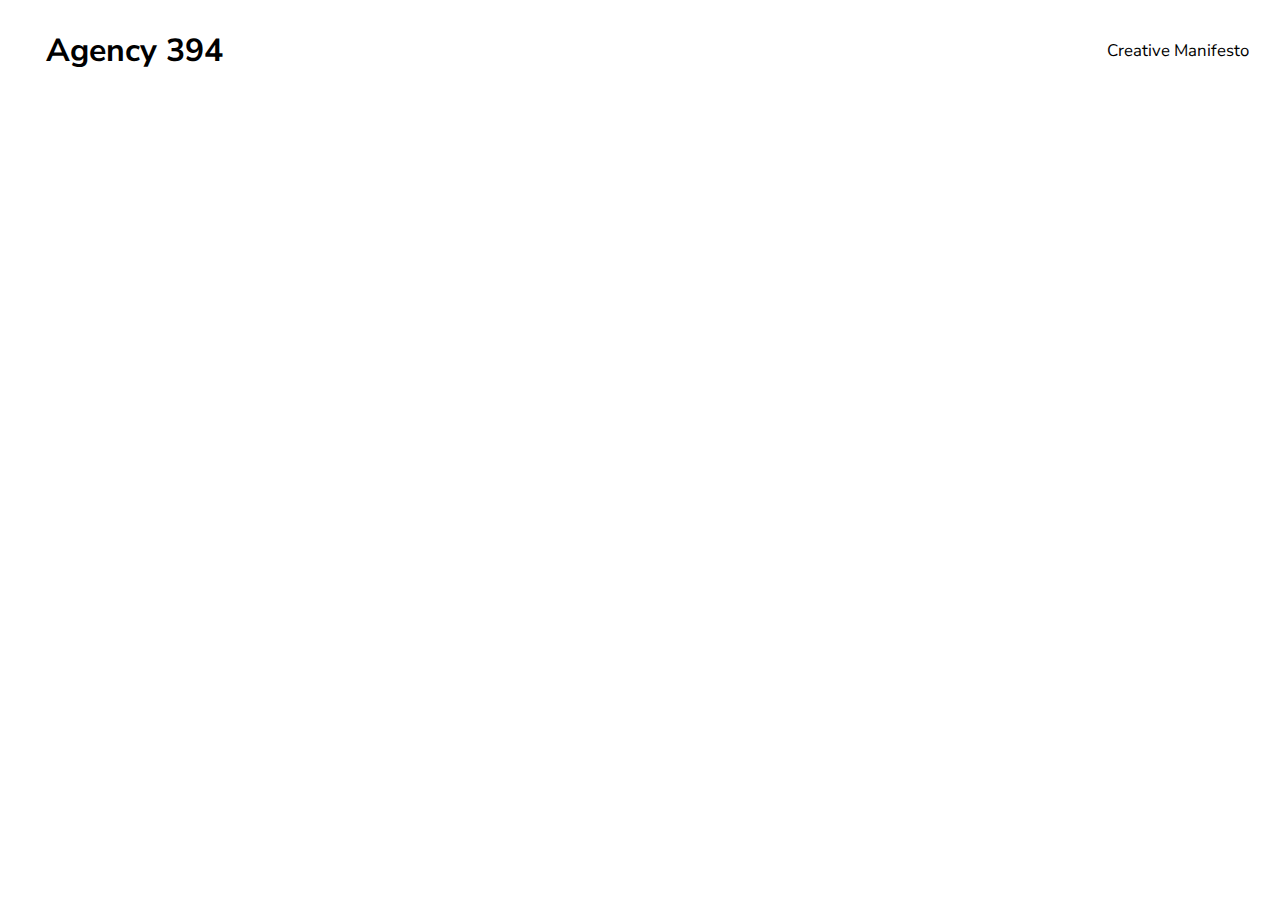
<file: bc62305b6cff49d43aed5f6550716c89890a3ccc/index.html>
<html lang="en">
<head>
<!--possible fonts -->
  <title>Agency 394</title>
  <link href="https://fonts.googleapis.com/css?family=Nunito+Sans" rel="stylesheet">
  <meta charset="utf-8">
  <meta name="viewport" content="width=device-width, initial-scale=1">
  <link rel="stylesheet" href="https://maxcdn.bootstrapcdn.com/bootstrap/3.3.7/css/bootstrap.min.css">
  <script src="https://ajax.googleapis.com/ajax/libs/jquery/3.1.1/jquery.min.js"></script>
  <script src="https://maxcdn.bootstrapcdn.com/bootstrap/3.3.7/js/bootstrap.min.js"></script>
  <link rel="stylesheet" type="text/css" href="../taipei.css">
  <link href="./favicon (2).ico" rel="shortcut icon">
</head>

  <body>
<!--begin nav-->
  <nav class="navbar navbar-default padding" role="navigation">
    <div class="container-fluid">
        <div class="navbar-header">
          <button type="button" class="navbar-toggle" data-toggle="collapse" data-target=".navbar-collapse">
            <span class="icon-bar"></span>
            <span class="icon-bar"></span>
            <span class="icon-bar"></span>
          </button>    
        </div>

        <div class="navbar-collapse collapse">
          <ul class="nav navbar-nav navbar-left">
            <li style = "font-size: xx-large"><a href="#"><strong>Agency 394</strong></a></li>
          </ul>

          <ul class="nav navbar-nav navbar-right">
           <li style="font-size: larger"><a href="#">Creative Manifesto</a></li>
          </ul>
      </div>
    </div>
  </nav>
<!--end nav-->
  
   
    
<!--begin content-->
    <div class="container">
      <div class="row">
          <iframe class="center-block" src="https://player.vimeo.com/video/209849210?color=ffffff&byline=0&portrait=0" width="960" height="540" frameborder="0" webkitallowfullscreen mozallowfullscreen allowfullscreen></iframe>
      </div>
    </div>


    
  </body>
</html>
</file>
<file: taipei.css>
body {
	font-family: 'Nunito Sans', sans-serif;
  	height: 100%;
}

.padding {
	padding-top: 25px;
}

.navbar-default .navbar-toggle .icon-bar {
    background-color: black;
}

.navbar-brand
{
    position: absolute;
    width: 100%;
    left: 0;
    margin:0 auto;
}

.navbar-toggle {
    z-index:3;

}

.navbar-default {
  background-color: white;
  border-color: white;
	
}

.navbar-default .navbar-nav > li > a:hover,
.navbar-default .navbar-nav > li > a:focus {
  color: #CC3B32;
}

.navbar-default .navbar-nav> li >a {
    color: black;
}
</file>
